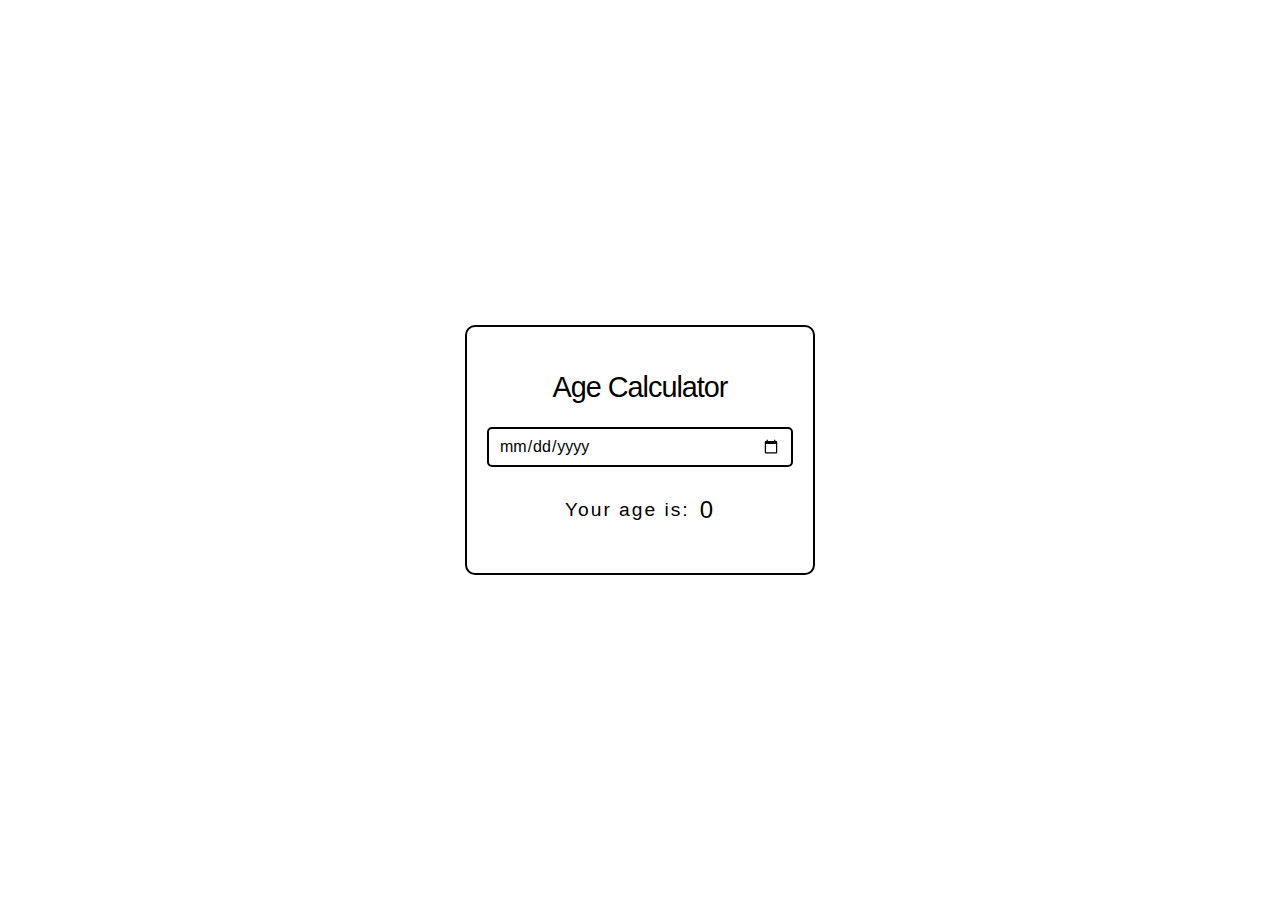
<file: AgeCalculator/Age_Calculator.html>
<!DOCTYPE html>
<html lang="en">
    <head>
        <meta charset="UTF-8">
        <meta name="viewport" content="width=device-width, initial-scale=1.0">
        <title>Age Calculator</title>
        <style>
            *{
                font-family: Arial, Helvetica, sans-serif;
                box-sizing: border-box;
            }
            html,body{
                margin: 0;
                padding: 0;
            }
            body{
                width: 100%;
                height: 100vh;
                display: flex;
                justify-content: center;
                align-items: center;
            }
            .age-calculator-container{
                width: 350px;
                height: 250px;
                padding: 20px;
                border: 2px solid #000;
                border-radius: 10px;
                display: flex;
                flex-direction: column;
                
            }
          
            .age-calculator-container .input-container{
                display: flex;
                flex-direction: column;
                line-height: 80px;
            }
            .age-calculator-container .input-container label{
                font-family: 700;
                font-size: 1.8rem;
                text-align: center;
                letter-spacing: -1px;
            }
            .age-calculator-container .input-container input#age-calculator{
                width: 100%;
                height: 40px;
                padding: 0 10px;
                font-size: 1rem;
                border: 2px solid #000;
                border-radius: 5px;
            }

            .age-calculator-container .age-container{
                width: 100%;
                height: 200px;
                display: flex;
                justify-content: center;
                align-items: center;
                text-align: center;
            }
            .age-calculator-container .age-container span{
                letter-spacing: 2px;
                font-size:1.2rem ;
                display: inline-block;
                margin: 0 5px;
            }
            .age-calculator-container .age-container span#your-age{
                font-size: 1.5rem;
                font-weight: 500;
            }
        </style>
    </head>
    <body>

        <div class="age-calculator-container">
            <div class="input-container">
                <label for="age-calculator">Age Calculator</label>
                <input type="date" name="Age Calculator" id="age-calculator">
            </div>
            <div class="age-container">
                <span>Your age is:</span>
                <span id="your-age">0</span>
            </div>
           
        </div>

        <script>
         const birthDate = document.getElementById('age-calculator');
         const yourAge = document.getElementById('your-age');
        
         function calculateAge(){
            const getCurrentYear = new Date().getFullYear();
            const getBirthYear = new Date(birthDate.value).getFullYear();
            yourAge.innerText = getCurrentYear - getBirthYear;
         }

        birthDate.addEventListener('change', calculateAge);
        </script>
    </body>
</html>
</file>
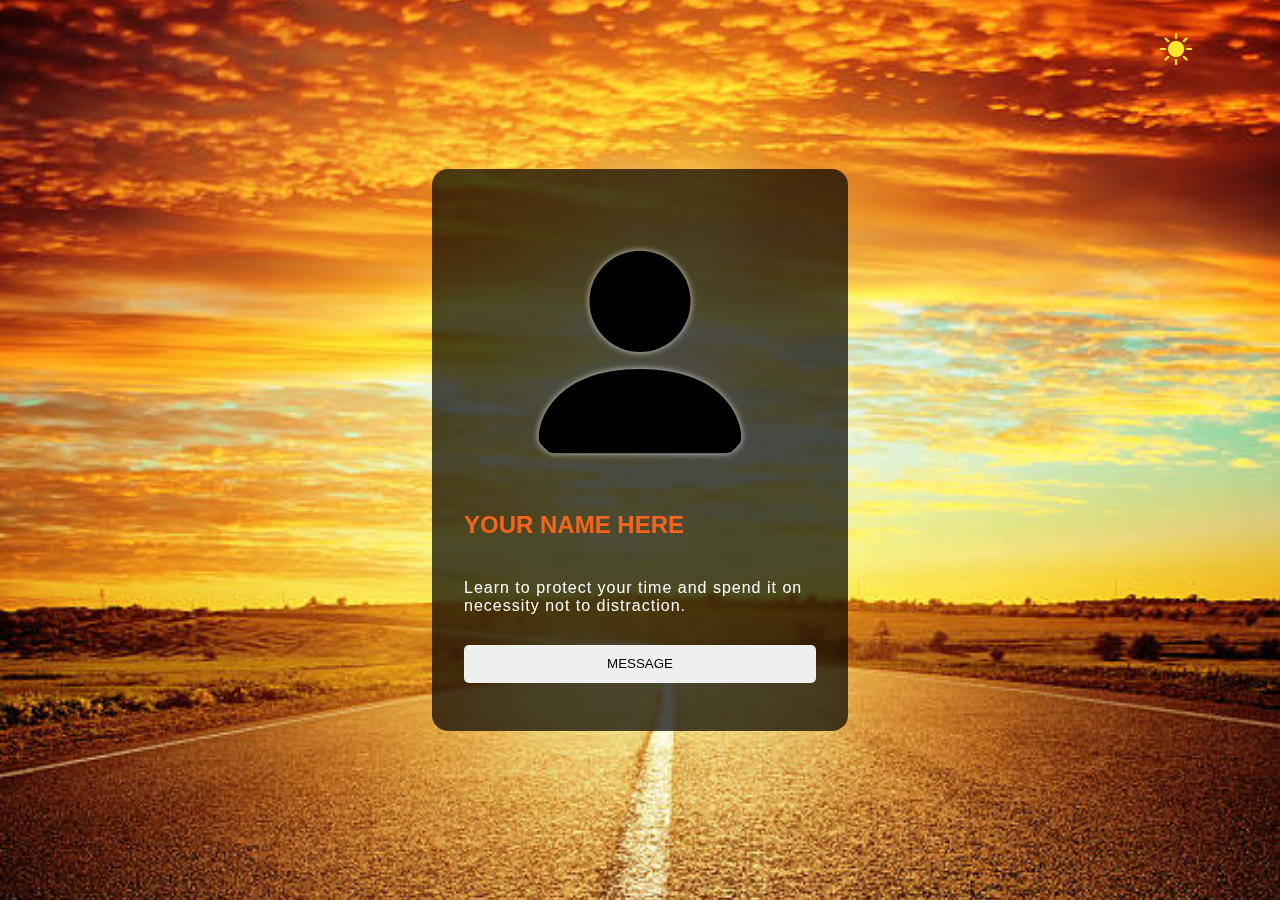
<file: Responsive Profile Card/profilecard.html>
<!DOCTYPE html>
<html lang="en">
<head>
    <meta charset="UTF-8">
    <meta name="viewport" content="width=device-width, initial-scale=1.0">
    <title>Profile Card</title>
    <link rel="stylesheet" href="https://cdn.jsdelivr.net/npm/bootstrap-icons@1.13.1/font/bootstrap-icons.min.css">
    <link rel="shortcut icon" href="./assets/person-fill.svg" type="svg/icon">
    <link rel="stylesheet" href="./style/profilecard.css">
    <link rel="stylesheet" href="./style/addedclass.css">

</head>
<body>
    <button id="dark-mode-btn" type="button" title="dark-mode"><i class="bi bi-brightness-high-fill"></i></button>
   
    <article>
        <button type="button" id="dark-mode"  title="dark-mode"><i class="bi bi-brightness-high-fill"></i></button>
        <div class="content">
            <img src="./assets/person-fill.svg" alt="My profile Photo">
            <h2>Your Name Here</h2>
            <p>Learn to protect your time and spend it on necessity not to distraction.</p>
            <button id="message" type="button" title="Message me if you have concern or something to discuss.">Message</button>
        </div>
    </article>
    
    <script src="profilecard.js"></script>
</body>
</html>
</file>
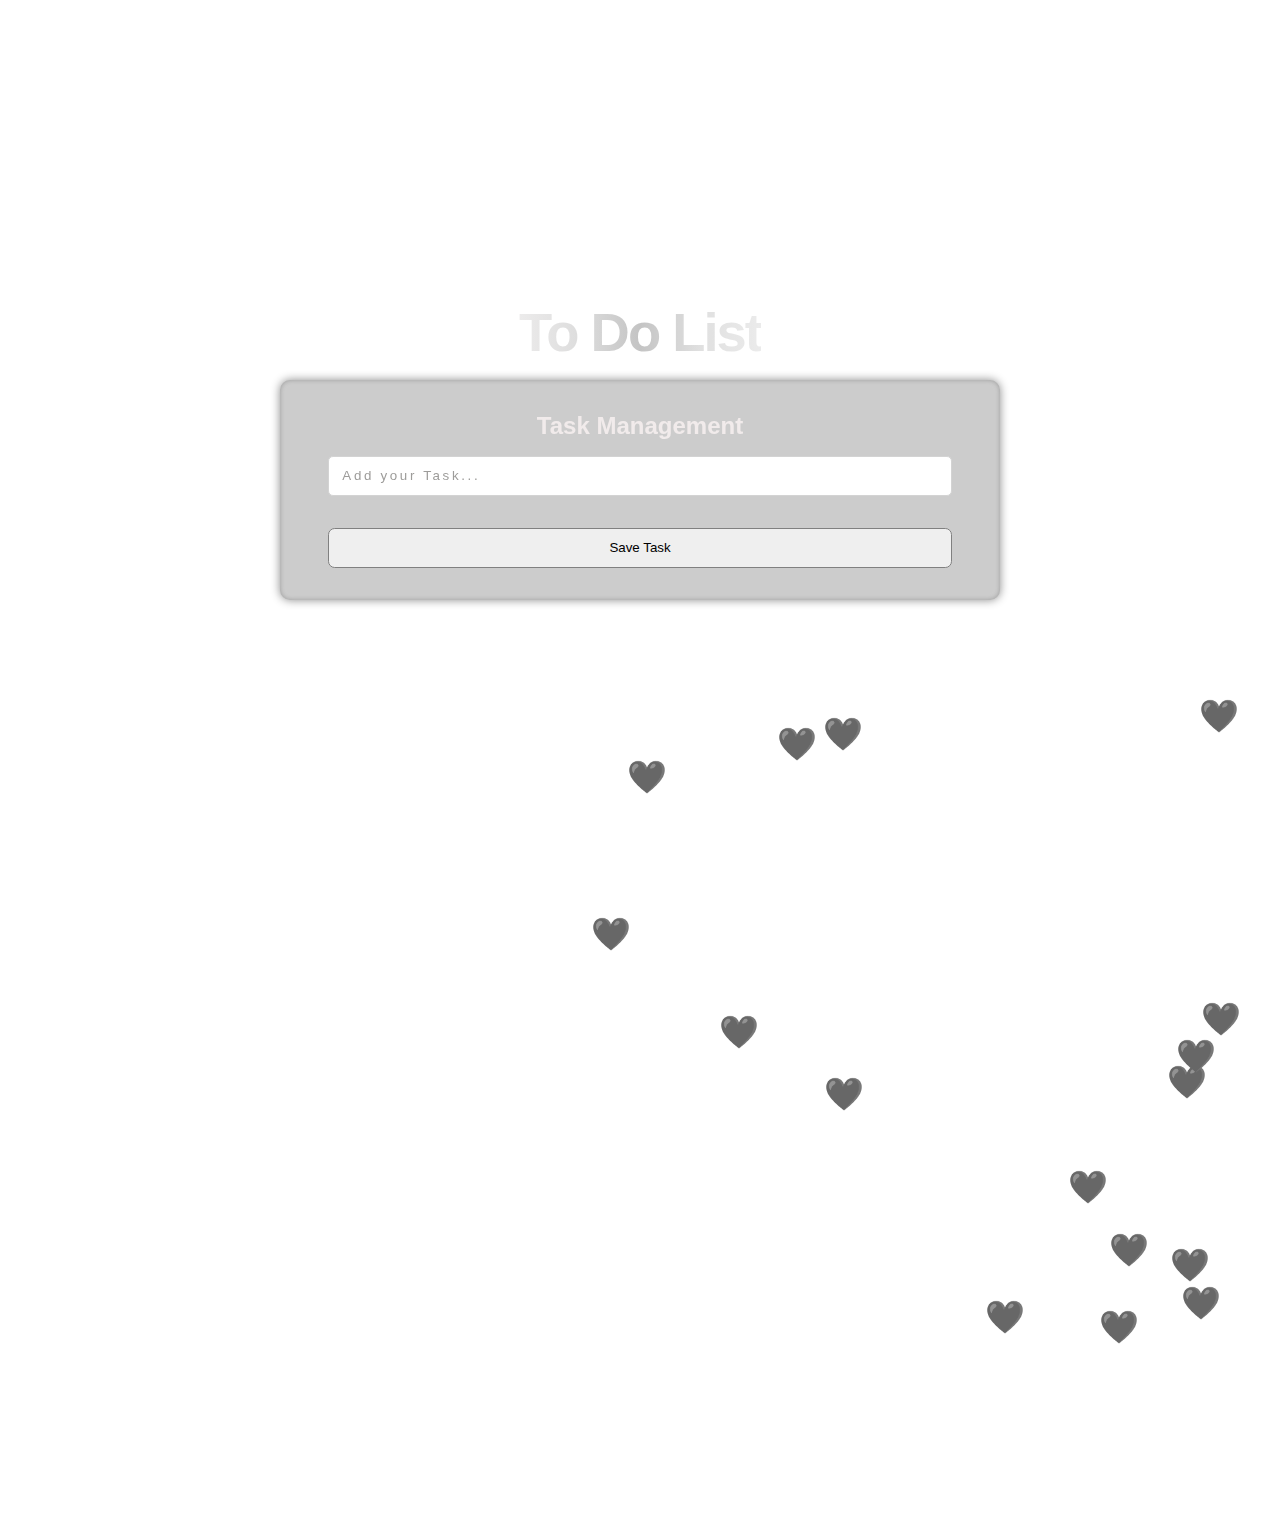
<file: To-Do-List/to_do_list_app.html>
<!DOCTYPE html>
<html lang="en">
<head>
    <meta charset="UTF-8">
    <meta name="viewport" content="width=device-width, initial-scale=1.0">
    <title>To-do-List Application</title>
    <link rel="stylesheet" href="styles.css">
</head>
<body>
    <h1>To Do List</h1>
    <div class="to-do-list-container">
        <h2>Task Management</h2>
        <input type="text" id="task" tabindex="0" name="task" aria-label="input-task" placeholder="Add your Task...">
        <div class="task-container-hidden">
            <ul id="task-list">
                
            </ul>
        </div>
        <button type="button" id="add-task">Save Task</button>
    </div>
    <script src="to_do_list_app.js"></script>
</body>
</html>
</file>
<file: Responsive Profile Card/style/profilecard.css>
*{
    margin: 0;
    padding: 0;
    font-family: Arial, Helvetica, sans-serif;
    box-sizing: border-box;
}
body{
    width: 100%;
    max-width: 100%;
    height: 100vh;
    display: grid;
    grid-template-areas: "stack";
    align-items: center;
    justify-items: center;
    background-image: url("../assets/istockphoto-530518105-612x612.jpg");
    background-repeat: no-repeat;
    background-position: center center;
    background-size: cover;
}

body > button{
    position: absolute;
    top: 1em;
    right: 2em;
    width: 80px;
    height: auto;
    border-radius: 10px;
    border: none;
    background-color: transparent;
    color: rgb(255, 231, 47);
    font-size: 2rem;
    cursor: pointer;
    transition: all 500ms ease-in-out;
}
body > button:hover{
     filter: drop-shadow(0 4px 10px rgb(234, 234, 75));
}


article{
    width: clamp(20rem, calc(35vw - 2rem), 100rem);
    background-color: rgba(0, 0, 0, 0.700);
    -webkit-backdrop-filter: blur(2px);
    backdrop-filter: blur(2px);
    grid-area: stack;
    padding: 3em 2em;
    border-radius: 1em;
    position: relative;
}
article > button{
    display: none;
    width:3rem;
    font-size: 2rem;
    border-radius: 15px;
    border: none;
    position: absolute;
    top: 10px;
    right: 12px;
    color: yellow;
    background-color: transparent;
    padding: 0.1em 0;
    filter: drop-shadow( 0 4px 10px rgb(239, 239, 86));
    cursor: pointer;
    transition: all 500ms ease-in-out;
}

article > button:hover{
    filter: drop-shadow(0 4px 10px rgb(234, 234, 75));
}
article .content{
    display: flex;
    flex-direction: column;
}
article .content img{
    width: calc(100% - 5rem);
    height: 30vh;
    border-radius: 100%;
    margin: 0 auto;
    filter: drop-shadow(0 0 3px lightgray);
}
article .content h2{
    font: clamp(1rem, calc(4vw + 1rem), 5rem);
    text-align: left;
    margin: 1em 0;
    color: rgb(245, 101, 29);
    text-transform: uppercase;
}
article .content p{
    font-size: clamp(0.5rem, calc(1vw -0.3rem), 3rem);
    color: white;
    letter-spacing: 1px;
    margin:1em 0;
}
article .content button{
    width: minmax(2.5rem, 100%);
    height: 38px;
    border-radius: 5px;
    border: none;
    margin-top: 1em;
    text-transform: uppercase;
    transition: all 500ms ease-in-out 20ms;
}
article .content button:hover{
    background-color: rgba(0, 0, 0, 0.700);
    color: darkgray;
}


@media screen and (max-width:756px) {
    
    body > button{
        display: none;
    }
    article > button{
        display: block;
    }
    article .content h2{
        text-align: center;
    }
}
</file>
<file: Responsive Profile Card/style/addedclass.css>
.dark-mode-change{
    background-image: url("../assets/pngtree-beautiful-moon-background-on-moon-night-picture-image_2392251.jpg");
    color: white;
}
.message-container{
    width: clamp(20rem, calc(60vw + 1rem), 70rem);
    height: auto;
    position: absolute;
    top: 100px;
    background: rgba(0, 0, 0, 0.700);
    -webkit-backdrop-filter: blur(10px);
    backdrop-filter: blur(10px);
    border-radius: 10px;
    color: white;
    display: flex;
    flex-direction: column;
    padding: 1.5rem 1rem;
    z-index: 3;
}

.form{
    display: flex;
    flex-direction: column;
}
.form .email{
    display: inline-block;
    width: 100%;
    height: 40px;
    border-radius: 3px;
    margin: 1rem 0;
    text-indent: 0.3em;
}
.heading{
    text-align: center;
    margin: 1.5rem 0;
}

.message{
    height: 200px;
    resize: none;
    border-radius: 2px;
    margin-bottom: 1.5rem;
}
.message:focus{
    text-indent: 10px;
    font-size: 1.3rem;
    color: black;
    border: 1px solid yellow;
}

.send{
    width: 100%;
    height: 40px;
    border-radius: 10px;
    border: none;
    transition: all 500ms ease-out;
}
.send:hover{
    background: rgba(0, 0, 0, 0.700);
    color: lightgray;
}

.message-indicator{
    position: absolute;
    top: 20px;
    color: white;
    background-color: black;
    padding: 20px 5px;
    border-radius: 10px;
    z-index: 3;
}

.background-dark-gray{
    background-color: rgba(0, 0, 0, 0.500);
    position: absolute;
    top:0;
    left: 0;
    right: 0;
    bottom: 0;
    z-index: 2;
}

.exit{
    position: absolute;
    top: 10px;
    right: 20px;
    background-blend-mode: color-burn;
}
</file>
<file: To-Do-List/styles.css>
*{
    margin:0;
    padding:0;
    box-sizing:border-box;
}
body {
    width:100%;
    height:100vh;
    font-family:Arial, sans-serif;
    background-image: url('https://img.freepik.com/premium-photo/top-view-dark-stylish-workplace-with-smartphone-office-supplies_67155-2963.jpg');
    background-repeat: no-repeat;
    background-position: center center;
    background-size: cover;
    font-size:16px;
    color:black;
    font-weight:400;
    display:flex;
    justify-content:center;
    align-items:center;
    flex-direction: column;
    overflow: hidden;
}
h1{
    
    font-size: clamp(2rem, calc(3vw + 1rem),5rem);
    margin: 0 auto;
    margin-bottom: 1rem;
    text-align: center;
    background: linear-gradient(to right, rgb(236, 235, 235), rgb(221, 221, 221), rgb(196, 196, 196) ,rgb(224, 224, 224), rgb(235, 235, 235));
    -webkit-background-clip: text;
    background-clip: text;
    -webkit-text-fill-color: transparent;
    letter-spacing: -2px;
    font-family: Verdana, Geneva, Tahoma, sans-serif;
    z-index: 2;
}

.to-do-list-container{
    width: clamp(20rem, calc(50vw + 5rem), 60rem);
    height: auto;
    padding: 2rem 3rem;
    background-color:rgba(0, 0, 0, 0.2) ;
    -webkit-backdrop-filter: blur(10px);
    backdrop-filter: blur(10px);
    box-shadow: inset 0 0 5px rgb(156, 156, 156), 0 0 10px rgb(140, 140, 140);
    border-radius: 10px;
    display: flex;
    justify-content: center;
    flex-direction: column;
    z-index: 2;
    transition: all 500ms ease-in-out 30ms;
}
.to-do-list-container:hover{
    filter: drop-shadow(0 20px 10px rgba(128, 128, 128, 0.366));
}
.to-do-list-container h2{
    text-align: center;
    color: rgb(241, 235, 235);
}
.to-do-list-container #task{
    border-radius: 5px;
    height: 40px;
    border: 1px solid lightgray;
    text-indent: 1em;
    margin: 1rem 0;
}
.to-do-list-container #task::placeholder{
    color: rgb(157, 156, 154);
    letter-spacing: 0.2em;
}
.to-do-list-container .task-container-hidden{
    display: none;
    width: 100%;
    height: 40vh;
    box-shadow: inset 0 0 4px rgb(186, 186, 186);
    border-radius: 7px;
    padding: 1rem ;
    overflow-y: auto;
    scroll-snap-type: mandatory;
    scroll-behavior: smooth;
     
}

.to-do-list-container .task-container-show{
    display: block;
}
.to-do-list-container .task-container-hidden ul{
    list-style: none;
    margin: auto 0;
}
.to-do-list-container .task-container-hidden ul li{
    width: 100%;
    height: auto;
    font-size: 1.2rem;
    text-align: left;
    text-indent: 0.5em;
    margin: 1rem 0;
    padding: clamp(1rem, calc(3vw - 0.5rem), 3rem) 1rem;
    color: white;
    border-bottom: 2px solid rgb(246, 246, 246);
    background-color: rgba(185, 183, 183, 0.263);
    position: relative;
}

.to-do-list-container .task-container-hidden ul li .remove-task{
    position: absolute;
    right: 13px;
    top: 1px;
}
.to-do-list-container .task-container-hidden ul li .done-task{
    position: absolute;
    right: -10px;
    top: 1px;
}

.to-do-list-container .task-container-hidden ul li .undoneTask{
    position: absolute;
    right: 35px;
    top: 1px;
}
.to-do-list-container .task-container-hidden ul li button{
    width: 20px;
    height: 20px;
    border: none;
    border-radius: 3px;
    cursor: pointer;
}

.to-do-list-container button#add-task{
    margin-top: 1rem;
    border-radius: 0.5em;
    border: 1px solid gray;
    width: 100%;
    height: 40px;
    transition: all 500ms ease-out 10ms;
}
.to-do-list-container button#add-task:hover{
    cursor: pointer;
    background-color: rgb(112, 112, 112);
    color: lightgrey;
}
.to-do-list-container button#add-task:active{
    background-color: lightgray;
    color: gray;
}

.animation-container{
    display: flex;
    flex-wrap: wrap;
    z-index: 1;
    background: transparent;
    position: relative;
    top:0;
    left: 0;
    right: 0;
    bottom: 0;
    opacity: 80%;
}
.animation-container div{
    position: absolute;
    font-size: 2rem;
}

@media screen and (max-width: 1100px) {
    .to-do-list-container .task-container-hidden ul li{
        border-radius: 4px;
    }
    .to-do-list-container .task-container-hidden ul li button{
        display: none;
        background-color: transparent;
    }
    .to-do-list-container .task-container-hidden ul li .remove-task{
        display: block;
        right: 1px;
        top: 2px;
        font-size: 0.7rem;
    }
}

@media screen and (min-width: 1100px) {
    .to-do-list-container .task-container-hidden ul li{
        border-radius: 4px;
    }
    .to-do-list-container .task-container-hidden ul li .done-task{
        right: 3px;
        top: 50px;
    }
    .to-do-list-container .task-container-hidden ul li .undoneTask{
        top: 5px;
        right:3px;
    }
    .to-do-list-container .task-container-hidden ul li .remove-task{
        top: 28px;
        right: 3px;
    }
}
</file>
